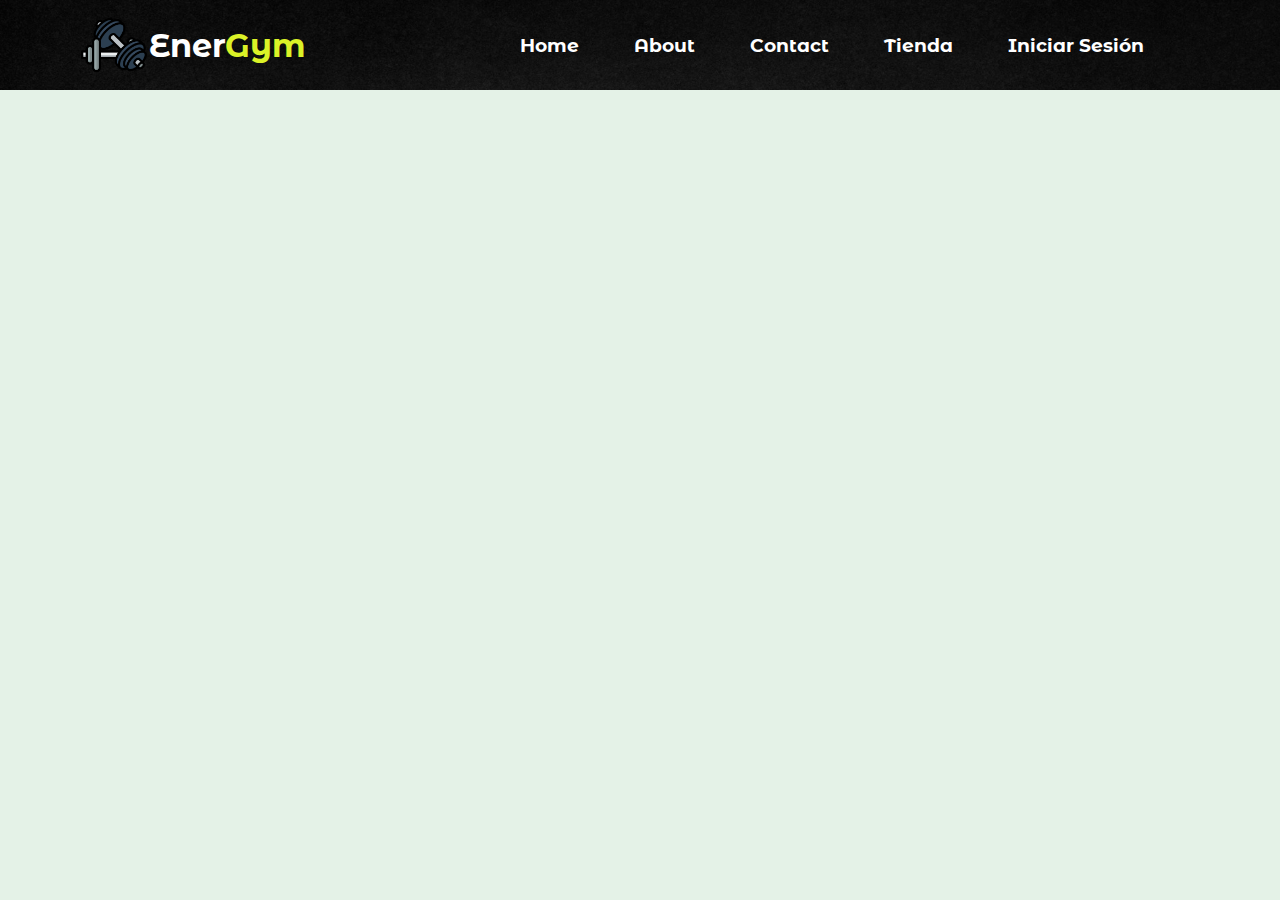
<file: index.html>
<!DOCTYPE html>
<html lang="en">
<head>
    <meta charset="UTF-8">
    <meta http-equiv="X-UA-Compatible" content="IE=edge">
    <meta name="viewport" content="width=device-width, initial-scale=1.0">
    <link rel="stylesheet" href="./css/estilos.css">
    <link rel="preconnect" href="https://fonts.googleapis.com">
    <link rel="preconnect" href="https://fonts.gstatic.com" crossorigin>
    <link href="https://fonts.googleapis.com/css2?family=Montserrat+Alternates:wght@100;200;300;400;500;600;700;900&display=swap" rel="stylesheet">
    <script src="https://ajax.googleapis.com/ajax/libs/jquery/3.6.0/jquery.min.js"></script>
    <title>EnerGym</title>
</head>
<body>
    <div class="container">
        <nav class="navegacion">
            <div class="logo">
                <img src="./imagenes/logo.png">
                <h1>Ener<span>Gym</span> </h1>
            </div>
            <div class="options">
                <h3 id="btnCargarHome">Home</h3>
                <h3 id="btnCargarSesion">About</h3>
                <h3 id="btnCargarRegistro">Contact</h3>
                <h3 id="btnCargarTienda">Tienda</h3>
                <h3 id="btnCargarTalleres">Iniciar Sesión</h3>
                
            </div>

        </nav>
        <div class="principal" id="principal">
            
        </div> 
    </div>
</body>
    
<!---------------------------------JAVASCRIPT------------------------------------->
    <script src="./js/script.js">

    </script>
</body>
</html>
</file>
<file: css/estilos.css>
*{
    padding: 0;
    margin: 0;
    box-sizing: border-box;
    font-family: 'Montserrat Alternates', sans-serif;
}
body{
    width: 100vw;
    height: 100vh;
}

.container{
    width: 100%;
    height: 100%;
    background-image: url(../imagenes/black-texture.jpg);
    background-size: cover;
}
.navegacion{
    padding: 0px;
    margin: 0px;
    border: 0px;
    height: 10vh;
    width: 100%;
    background-color: none;
    display: flex;
}
.navegacion .logo{
    width: 30%;
    display: flex;
    align-items: center;
    justify-content: center;
    color:white;
}
.logo span{
    color: #DBF227;
}
.navegacion .options{
    width: 70%;
    gap: 55px;
    display: flex;
    flex-direction: row;
    align-items: center;
    justify-content: center;
    color: white;
    font-weight: bolder;
}
.navegacion .options h3{
    cursor: pointer;
}
.navegacion img{
    width: 70px;
}
.principal {
    width: 100vw;
    height: 90vh;
    background-color: #E4F2E7;
    display: flex;
    flex-direction: column;
    align-items: center;
    padding: 0;
    margin: 0;
}
</file>
